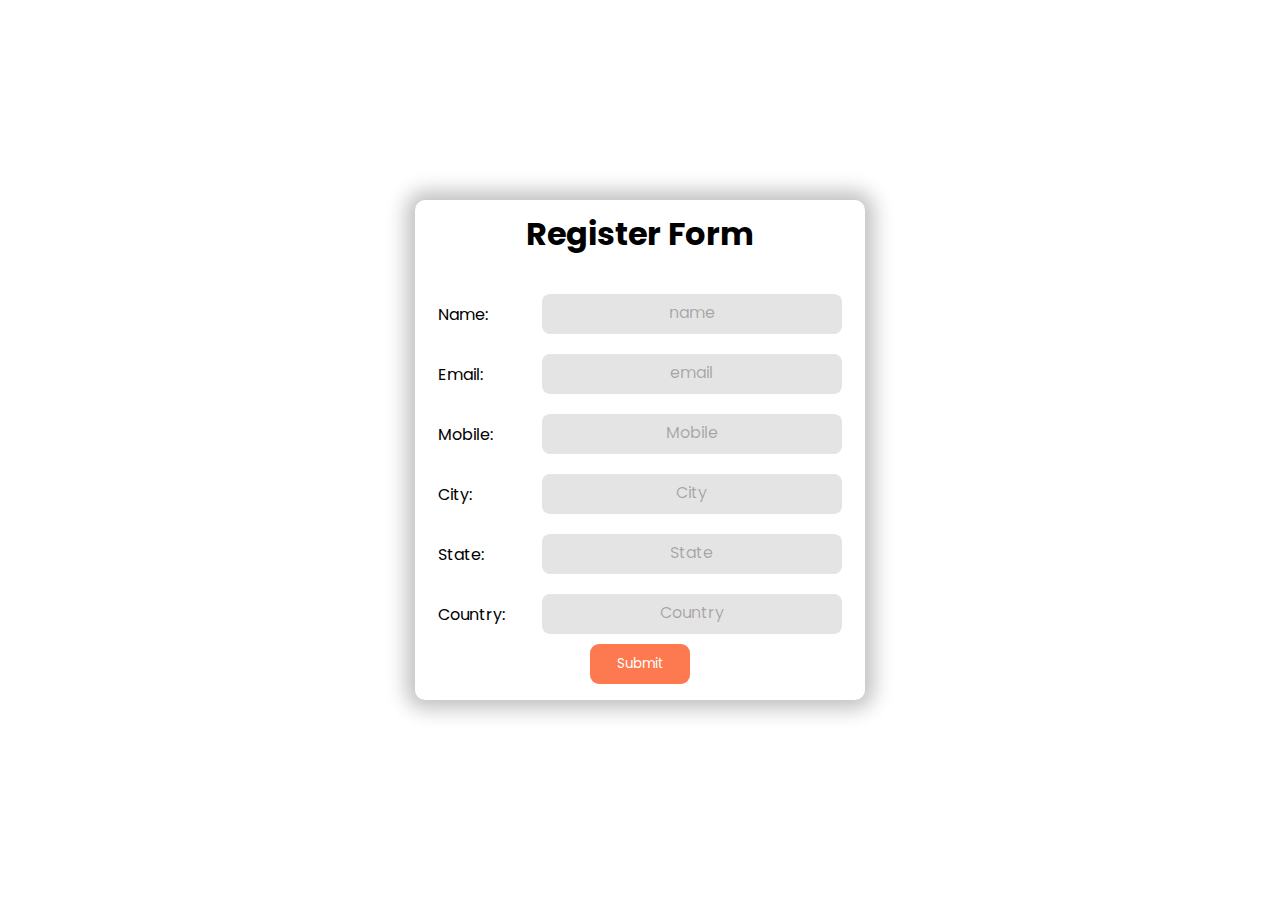
<file: Assingment/Arunkumar K/Assingment 1/index.html>
<!DOCTYPE html>
<html lang="en">
  <head>
    <meta charset="UTF-8" />
    <meta http-equiv="X-UA-Compatible" content="IE=edge" />
    <meta name="viewport" content="width=device-width, initial-scale=1.0" />
    <title>Document</title>
    <style>
      @import url("https://fonts.googleapis.com/css2?family=Poppins:wght@200;400;600&display=swap");

      * {
        margin: 0;
        padding: 0;
        box-sizing: border-box;
        font-family: "Poppins", sans-serif;
      }
      body {
        width: 100vw;
        height: 100vh;
        background-color: rgb(255, 255, 255);

        display: flex;
        align-items: center;
        justify-content: center;
      }
      .container {
        width: 450px;
        height: 500px;
        display: flex;
        align-items: center;
        justify-content: center;
        flex-direction: column;
        /* border: 1px solid black; */
        border-radius: 10px;
        box-shadow: 0px 0px 20px 9px rgba(0, 0, 0, 0.247);
        background-color: rgb(255, 255, 255);
      }
      .container h1 {
        margin: 10px 0;
      }
      .container form {
        width: 100%;
        height: 100%;
        /* border: 1px solid springgreen; */
        display: flex;
        align-items: center;
        justify-content: center;
        flex-direction: column;
      }
      .container form div {
        width: 100%;
        margin: 10px 0;
        display: flex;
        align-items: center;
        justify-content: space-evenly;
      }

      .container form div input {
        width: 300px;
        background-color: rgba(128, 128, 128, 0.21);
        border: none;
        padding: 10px;
        border-radius: 8px;
      }
      .container form div input::placeholder {
        text-align: center;
        color: rgba(0, 0, 0, 0.278);
        font-size: medium;
      }
      /* .container form div input:active {
        border: none;
        outline: none;
      } */
      .container form div input:target {
        outline: none;
        border: none;
      }

      .container form div label {
        width: 80px;
      }

      .btn {
        width: 100px;
        height: 40px;
        background-color: #fd794f;
        color: white;
        cursor: pointer;
        border: none;
        border-radius: 9px;
      }
    </style>
  </head>
  <body>
    <div class="container">
      <h1>Register Form</h1>
      <form>
        <div>
          <label for="name"> Name: </label>
          <input type="text" placeholder="name" id="name" />
        </div>
        <div>
          <label for="email"> Email: </label>
          <input type="email" placeholder="email" id="email" />
        </div>
        <div>
          <label for="Mobile"> Mobile: </label>
          <input type="text" placeholder="Mobile" id="Mobile" />
        </div>
        <div>
          <label for="City"> City: </label>
          <input type="text" placeholder="City" id="City" />
        </div>
        <div>
          <label for="State"> State: </label>
          <input type="text" placeholder="State" id="State" />
        </div>
        <div>
          <label for="Country"> Country: </label>
          <input type="text" placeholder="Country" id="Country" />
        </div>
        <input type="button" value="Submit" class="btn" />
      </form>
    </div>
  </body>
</html>
</file>
